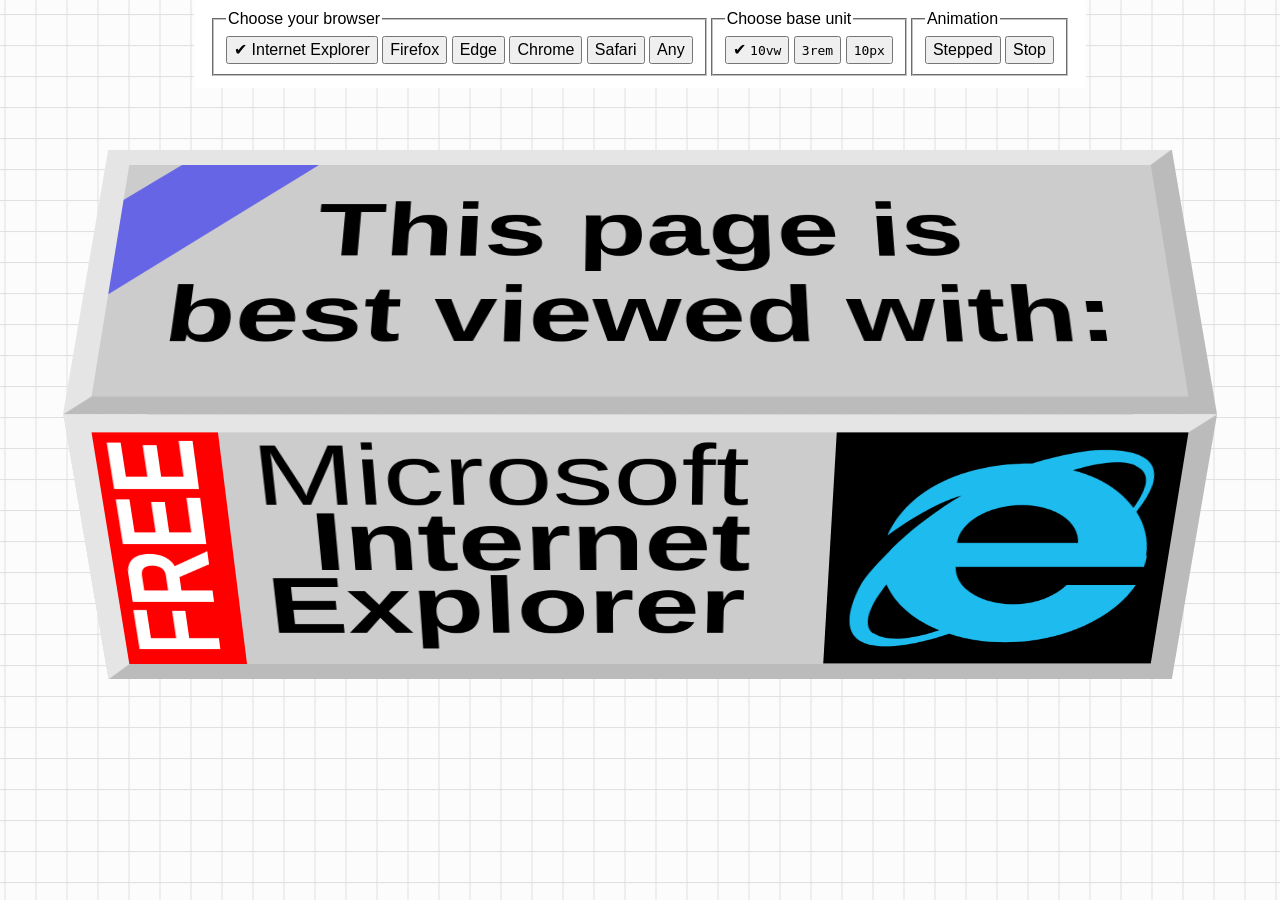
<file: bestviewedwith.html>
<!DOCTYPE html>
<html lang="en">
<head>
  <meta charset="UTF-8">
  <meta name="viewport" content="width=device-width, initial-scale=1.0">
  <title>Best Viewed With…</title>
<style>
:root {
  --size-units: 10vw;
  /*   --size-units: 3rem; */
  /*   --size-units: 10px; */
}

body {
  font-family: "Segoe UI", -apple-system, BlinkMacSystemFont, Roboto,
    Oxygen-Sans, Ubuntu, Cantarell, "Helvetica Neue", sans-serif;
  line-height: 1.4;
  margin: 0;
  color: #000;
  background: #fcfcfc;
  /*   height: 100vh; */
  /*   background-image: linear-gradient(150deg, #ffefef 20%, #efefff 90%),
    linear-gradient(#444 0.1vw, transparent 0.1vw),
    linear-gradient(90deg, #444 0.1vw, transparent 0.1vw); */
  background-image: linear-gradient(#dfdfdf 0.1vw, transparent 0.1vw),
    linear-gradient(90deg, #dfdfdf 0.1vw, transparent 0.1vw);
  background-size: 31px 31px;
  background-position: 50%;
}

/* Buttons to modify the… button */

button {
  font: inherit;
}

button[aria-pressed]::before {
  content: " ";
}

button[aria-pressed="true"]::before {
  content: "✔ ";
  line-height: 1;
}

#Controls {
  margin: 0 auto 4em auto;
  display: flex;
  flex-wrap: wrap;
  max-width: max-content;
  background-color: #fff;
  padding: 0.5em 1em 0.75em 1em;
  color: #000;
}

p:last-of-type {
  /*   margin: 4em 1em 0 1em; */
}

/* The link-button itself */
/* 88 × 31 aspect ratio */

#BestViewedIn {
  display: block;
  /*  https://twitter.com/mikemai2awesome/status/1527040571336007683  */
  margin: var(--size-units) auto;
  width: calc(var(--size-units) * 8.8);
  height: calc(var(--size-units) * 3.1);
  /*   overflow: hidden; */
  /*   maybe a class to hide the overflow?  */
  transform-style: preserve-3d;
}

#BestViewedIn:focus-within {
  background-color: #000;
  box-shadow: calc(var(--size-units) * 0.1) calc(var(--size-units) * 0.1)
      calc(var(--size-units) * 0.2) #000,
    calc(var(--size-units) * -0.1) calc(var(--size-units) * -0.1)
      calc(var(--size-units) * 0.2) #000,
    calc(var(--size-units) * 0.1) calc(var(--size-units) * -0.1)
      calc(var(--size-units) * 0.2) #000,
    calc(var(--size-units) * -0.1) calc(var(--size-units) * 0.1)
      calc(var(--size-units) * 0.2) #000;
}

#BestViewedIn a {
  display: block;
  perspective: calc(var(--size-units) * 26.4);
  /*  the width * 3  */
}

#BestViewedIn a:focus,
#BestViewedIn a:hover,
#BestViewedIn a:visited,
#BestViewedIn a:active,
#BestViewedIn a:link {
  text-decoration: none;
  color: #000;
}

#BestViewedIn a:focus,
#BestViewedIn a:hover {
  outline: none;
}

.box {
  display: block;
  width: calc(var(--size-units) * 8.8);
  height: calc(var(--size-units) * 3.1);
  position: relative;
  transform-style: preserve-3d;
  transform: translateZ(calc(var(--size-units) * -1.55)) rotateX(45deg);
  animation-duration: 7s;
  animation-iteration-count: infinite;
  animation-timing-function: linear;
  animation-direction: reverse;
}

@media screen and (prefers-reduced-motion: no-preference) {
  .box {
    animation-name: spin;
  }
  .box.stepped {
    animation-name: steppedSpin;
  }
  .box.stop {
    animation: none;
  }
}

.face {
  box-sizing: border-box;
  position: absolute;
  width: calc(var(--size-units) * 8.8);
  height: calc(var(--size-units) * 3.1);
  overflow: hidden;
}

#BestViewedIn a:focus .face {
  outline: calc(var(--size-units) * 0.1) solid #0f0;
  outine-offset: calc(var(--size-units) * 1);
}

.face.fr {
  transform: rotateY(0deg) translateZ(calc(var(--size-units) * 1.55));
  background-color: rgba(255, 0, 0, 0.2);
}

.face.ba {
  transform: rotateY(180deg) translateZ(calc(var(--size-units) * 1.55))
    rotateZ(180deg);
  background-color: rgba(0, 255, 0, 0.2);
}

.face.to {
  transform: rotateX(90deg) translateZ(calc(var(--size-units) * -1.55))
    rotateX(180deg);
  background-color: rgba(0, 0, 255, 0.2);
}

.face.bo {
  transform: rotateX(-90deg) translateZ(calc(var(--size-units) * -1.55))
    rotateX(180deg);
  background-color: rgba(255, 0, 255, 0.2);
}

@keyframes spin {
  0% {
    transform: translateZ(calc(var(--size-units) * -1.55)) rotateX(360deg);
  }
  25% {
    transform: translateZ(calc(var(--size-units) * -1.55)) rotateX(270deg);
  }
  50% {
    transform: translateZ(calc(var(--size-units) * -1.55)) rotateX(180deg);
  }
  75% {
    transform: translateZ(calc(var(--size-units) * -1.55)) rotateX(90deg);
  }
  100% {
    transform: translateZ(calc(var(--size-units) * -1.55)) rotateX(0deg);
  }
}

@keyframes steppedSpin {
  0% {
    transform: translateZ(calc(var(--size-units) * -1.55)) rotateX(360deg);
  }
  10% {
    transform: translateZ(calc(var(--size-units) * -1.55)) rotateX(360deg);
  }
  25% {
    transform: translateZ(calc(var(--size-units) * -1.55)) rotateX(270deg);
  }
  35% {
    transform: translateZ(calc(var(--size-units) * -1.55)) rotateX(270deg);
  }
  50% {
    transform: translateZ(calc(var(--size-units) * -1.55)) rotateX(180deg);
  }
  60% {
    transform: translateZ(calc(var(--size-units) * -1.55)) rotateX(180deg);
  }
  75% {
    transform: translateZ(calc(var(--size-units) * -1.55)) rotateX(90deg);
  }
  85% {
    transform: translateZ(calc(var(--size-units) * -1.55)) rotateX(90deg);
  }
  100% {
    transform: translateZ(calc(var(--size-units) * -1.55)) rotateX(0deg);
  }
}

/* Choose the browser */

#BestViewedIn a {
  display: none;
}

#BestViewedIn.firefox .firefox,
#BestViewedIn.chrome .chrome,
#BestViewedIn.edge .edge,
#BestViewedIn.safari .safari,
#BestViewedIn.any .any,
#BestViewedIn.ie .ie {
  display: block;
}

/* Internet Explorer */

.ie .face {
  background-color: #ccc;
  font-size: calc(var(--size-units) * 0.9);
  font-weight: bold;
  padding: calc(var(--size-units) * 0.3) calc(var(--size-units) * 0.2) 0
    calc(var(--size-units) * 0.2);
  border: calc(var(--size-units) * 0.2) outset rgba(255, 255, 255, 0.5);
}

.ie .face.fr,
.ie .face.ba {
  line-height: 1.1;
  text-align: center;
}

.ie .face.fr::before,
.ie .face.ba::before {
  content: "";
  display: block;
  position: absolute;
  top: 0;
  left: calc(var(--size-units) * -0.9);
  background: rgba(0, 0, 255, 0.5);
  width: calc(var(--size-units) * 3);
  height: calc(var(--size-units) * 0.8);
  transform: rotate(-45deg);
}

.ie .face.to,
.ie .face.bo {
  font-size: calc(var(--size-units) * 0.95);
  line-height: 0.8;
  padding: calc(var(--size-units) * 0.1) calc(var(--size-units) * 2.8) 0
    calc(var(--size-units) * 1.2);
}

.ie .face.to span:first-child,
.ie .face.bo span:first-child {
  font-weight: normal;
}

.ie .face.to span:last-child,
.ie .face.bo span:last-child {
  margin-left: calc(var(--size-units) * 0.4);
}

.ie .face.to::before,
.ie .face.bo::before {
  content: "Free";
  text-transform: uppercase;
  display: block;
  position: absolute;
  background-color: #f00;
  color: #fff;
  text-align: center;
  line-height: 1;
  padding: calc(var(--size-units) * 0.05) calc(var(--size-units) * 0.1);
  top: calc(var(--size-units) * 0.8);
  left: calc(var(--size-units) * -1.2);
  width: calc(var(--size-units) * 3.1);
  transform: rotate(-90deg);
}
.ie .face.to::after,
.ie .face.bo::after {
  content: "";
  display: block;
  position: absolute;
  background-color: #000;
  width: calc(var(--size-units) * 2.7);
  height: calc(var(--size-units) * 2.7);
  top: 0;
  right: 0;
  background-image: url("data:image/svg+xml,%3Csvg xmlns='http://www.w3.org/2000/svg' width='223' height='219'%3E%3Cpath d='M219 114c0-17-4.4-33-12-47 33-74-35-63-39-63-14 2.8-28 7.3-40 13-46-.55-86 24-99 75 24-27 41-38 51-42-2.1 1.9-4.2 3.9-6.3 5.9-16 16-29 32-40 49-8.5 15-18 28-23 45-27 98 58 57 70 50 13 6.4 27 9.9 43 9.9 42 0 78-27 91-64h-51c-24 38-81 21-83-20h138c.52-4.1.8-8.2.8-12zm-18-95c8.3 5.6 15 14 3.5 44-11-18-27-32-47-39 8.9-4.3 31-13 44-5zM24 200c-6.8-6.9-8-24 7-55 7.5 22 23 40 42 51-9.7 5.3-35 17-49 3.3zm56-100c.77-22 20-40 44-40s43 18 44 40H81z' fill='%231ebbee'/%3E%3C/svg%3E");
  background-repeat: no-repeat;
  background-position: center center;
  background-size: 90% auto;
}

/* Firefox */

.firefox .face,
.any .face.fr {
  background-color: #20123a;
  color: #fff;
  font-weight: bold;
  font-size: calc(var(--size-units) * 1);
  line-height: 1.1;
  padding: calc(var(--size-units) * 0.2) calc(var(--size-units) * 1.5)
    calc(var(--size-units) * 0.2) calc(var(--size-units) * 0.4);
  border-top: calc(var(--size-units) * 0.05) solid #fff;
  border-bottom: calc(var(--size-units) * 0.05) solid #fff;
  background-image: url("data:image/svg+xml,%3Csvg xmlns='http://www.w3.org/2000/svg' width='512' height='512'%3E%3Cdefs%3E%3CradialGradient id='b' cx='428.46' cy='55.06' r='501.01' gradientUnits='userSpaceOnUse'%3E%3Cstop offset='.13' stop-color='%23ffbd4f'/%3E%3Cstop offset='.19' stop-color='%23ffac31'/%3E%3Cstop offset='.25' stop-color='%23ff9d17'/%3E%3Cstop offset='.28' stop-color='%23ff980e'/%3E%3Cstop offset='.4' stop-color='%23ff563b'/%3E%3Cstop offset='.47' stop-color='%23ff3750'/%3E%3Cstop offset='.71' stop-color='%23f5156c'/%3E%3Cstop offset='.78' stop-color='%23eb0878'/%3E%3Cstop offset='.86' stop-color='%23e50080'/%3E%3C/radialGradient%3E%3CradialGradient id='c' cx='245.39' cy='259.88' r='501.01' gradientUnits='userSpaceOnUse'%3E%3Cstop offset='.3' stop-color='%23960e18'/%3E%3Cstop offset='.35' stop-color='%23b11927' stop-opacity='.74'/%3E%3Cstop offset='.43' stop-color='%23db293d' stop-opacity='.34'/%3E%3Cstop offset='.5' stop-color='%23f5334b' stop-opacity='.09'/%3E%3Cstop offset='.53' stop-color='%23ff3750' stop-opacity='0'/%3E%3C/radialGradient%3E%3CradialGradient id='d' cx='305.8' cy='-58.64' r='362.96' gradientUnits='userSpaceOnUse'%3E%3Cstop offset='.13' stop-color='%23fff44f'/%3E%3Cstop offset='.25' stop-color='%23ffdc3e'/%3E%3Cstop offset='.51' stop-color='%23ff9d12'/%3E%3Cstop offset='.53' stop-color='%23ff980e'/%3E%3C/radialGradient%3E%3CradialGradient id='e' cx='189.98' cy='390.75' r='238.55' gradientUnits='userSpaceOnUse'%3E%3Cstop offset='.35' stop-color='%233a8ee6'/%3E%3Cstop offset='.47' stop-color='%235c79f0'/%3E%3Cstop offset='.67' stop-color='%239059ff'/%3E%3Cstop offset='1' stop-color='%23c139e6'/%3E%3C/radialGradient%3E%3CradialGradient id='f' cx='252.16' cy='201.25' r='126.48' gradientTransform='matrix(.97 -.24 .28 1.14 -48.36 31.43)' gradientUnits='userSpaceOnUse'%3E%3Cstop offset='.21' stop-color='%239059ff' stop-opacity='0'/%3E%3Cstop offset='.28' stop-color='%238c4ff3' stop-opacity='.06'/%3E%3Cstop offset='.75' stop-color='%237716a8' stop-opacity='.45'/%3E%3Cstop offset='.97' stop-color='%236e008b' stop-opacity='.6'/%3E%3C/radialGradient%3E%3CradialGradient id='g' cx='239.06' cy='34.56' r='171.62' gradientUnits='userSpaceOnUse'%3E%3Cstop offset='0' stop-color='%23ffe226'/%3E%3Cstop offset='.12' stop-color='%23ffdb27'/%3E%3Cstop offset='.3' stop-color='%23ffc82a'/%3E%3Cstop offset='.5' stop-color='%23ffa930'/%3E%3Cstop offset='.73' stop-color='%23ff7e37'/%3E%3Cstop offset='.79' stop-color='%23ff7139'/%3E%3C/radialGradient%3E%3CradialGradient id='h' cx='373.96' cy='-74.29' r='732.21' gradientUnits='userSpaceOnUse'%3E%3Cstop offset='.11' stop-color='%23fff44f'/%3E%3Cstop offset='.46' stop-color='%23ff980e'/%3E%3Cstop offset='.62' stop-color='%23ff5634'/%3E%3Cstop offset='.72' stop-color='%23ff3647'/%3E%3Cstop offset='.9' stop-color='%23e31587'/%3E%3C/radialGradient%3E%3CradialGradient id='i' cx='304.59' cy='7.07' r='536.37' gradientTransform='matrix(.1 .99 -.65 .07 277.32 -296.33)' gradientUnits='userSpaceOnUse'%3E%3Cstop offset='0' stop-color='%23fff44f'/%3E%3Cstop offset='.06' stop-color='%23ffe847'/%3E%3Cstop offset='.17' stop-color='%23ffc830'/%3E%3Cstop offset='.3' stop-color='%23ff980e'/%3E%3Cstop offset='.36' stop-color='%23ff8b16'/%3E%3Cstop offset='.45' stop-color='%23ff672a'/%3E%3Cstop offset='.57' stop-color='%23ff3647'/%3E%3Cstop offset='.74' stop-color='%23e31587'/%3E%3C/radialGradient%3E%3CradialGradient id='j' cx='235.02' cy='98.12' r='457.12' gradientUnits='userSpaceOnUse'%3E%3Cstop offset='.14' stop-color='%23fff44f'/%3E%3Cstop offset='.48' stop-color='%23ff980e'/%3E%3Cstop offset='.59' stop-color='%23ff5634'/%3E%3Cstop offset='.66' stop-color='%23ff3647'/%3E%3Cstop offset='.9' stop-color='%23e31587'/%3E%3C/radialGradient%3E%3CradialGradient id='k' cx='355.69' cy='124.88' r='500.32' gradientUnits='userSpaceOnUse'%3E%3Cstop offset='.09' stop-color='%23fff44f'/%3E%3Cstop offset='.23' stop-color='%23ffe141'/%3E%3Cstop offset='.51' stop-color='%23ffaf1e'/%3E%3Cstop offset='.63' stop-color='%23ff980e'/%3E%3C/radialGradient%3E%3ClinearGradient id='a' x1='446.9' y1='76.85' x2='47.94' y2='461.77' gradientUnits='userSpaceOnUse'%3E%3Cstop offset='.05' stop-color='%23fff44f'/%3E%3Cstop offset='.11' stop-color='%23ffe847'/%3E%3Cstop offset='.22' stop-color='%23ffc830'/%3E%3Cstop offset='.37' stop-color='%23ff980e'/%3E%3Cstop offset='.4' stop-color='%23ff8b16'/%3E%3Cstop offset='.46' stop-color='%23ff672a'/%3E%3Cstop offset='.53' stop-color='%23ff3647'/%3E%3Cstop offset='.7' stop-color='%23e31587'/%3E%3C/linearGradient%3E%3ClinearGradient id='l' x1='442.1' y1='74.79' x2='102.64' y2='414.26' gradientUnits='userSpaceOnUse'%3E%3Cstop offset='.17' stop-color='%23fff44f' stop-opacity='.8'/%3E%3Cstop offset='.27' stop-color='%23fff44f' stop-opacity='.63'/%3E%3Cstop offset='.49' stop-color='%23fff44f' stop-opacity='.22'/%3E%3Cstop offset='.6' stop-color='%23fff44f' stop-opacity='0'/%3E%3C/linearGradient%3E%3C/defs%3E%3Cpath d='M478.71 166.38c-10.44-25.13-31.6-52.26-48.21-60.83 13.52 26.51 21.34 53.1 24.33 72.94 0 0 0 .14.05.4C427.71 111.15 381.63 83.83 344 24.36c-1.91-3-3.81-6-5.67-9.21-1.05-1.81-1.9-3.45-2.64-5A43.73 43.73 0 0 1 332.1.68a.63.63 0 0 0-.54-.65.86.86 0 0 0-.45 0 .47.47 0 0 0-.11.07c-.06 0-.12.07-.18.09l.1-.13c-60.37 35.36-80.85 100.77-82.73 133.5A120.27 120.27 0 0 0 182 159.05a71.11 71.11 0 0 0-6.22-4.7 111.39 111.39 0 0 1-.67-58.74c-24.69 11.25-43.89 29-57.85 44.71h-.11c-9.53-12.07-8.86-51.88-8.32-60.19-.11-.52-7.1 3.63-8 4.26a174.74 174.74 0 0 0-23.49 20.12 210.18 210.18 0 0 0-22.44 26.91 202.86 202.86 0 0 0-32.25 72.82c-.11.52-.21 1.06-.32 1.59-.45 2.11-2.08 12.7-2.37 15v.53A229.1 229.1 0 0 0 16 254.52v1.23c0 132.72 107.6 240.32 240.32 240.32 118.87 0 217.56-86.3 236.89-199.66.4-3.07.73-6.17 1.09-9.27 4.78-41.22-.53-84.54-15.59-120.76zm-277 188.12c1.12.53 2.18 1.12 3.33 1.64l.16.1c-1.15-.56-2.32-1.14-3.48-1.74zm55-144.95zM454.9 179v-.23.26z' fill='url(%23a)'/%3E%3Cpath d='M478.71 166.38c-10.44-25.13-31.6-52.26-48.21-60.83 13.52 26.51 21.34 53.1 24.33 72.94v.49c22.68 61.48 10.32 124-7.48 162.2-27.54 59.1-94.21 119.68-198.58 116.73-112.67-3.2-212-86.91-230.55-196.46-3.38-17.29 0-26.06 1.7-40.09-2.07 10.81-2.86 13.94-3.89 33.16v1.23c0 132.72 107.6 240.32 240.32 240.32 118.87 0 217.56-86.3 236.89-199.66.4-3.07.73-6.17 1.09-9.27 4.75-41.22-.56-84.54-15.62-120.76z' fill='url(%23b)'/%3E%3Cpath d='M478.71 166.38c-10.44-25.13-31.6-52.26-48.21-60.83 13.52 26.51 21.34 53.1 24.33 72.94v.49c22.68 61.48 10.32 124-7.48 162.2-27.54 59.1-94.21 119.68-198.58 116.73-112.67-3.2-212-86.91-230.55-196.46-3.38-17.29 0-26.06 1.7-40.09-2.07 10.81-2.86 13.94-3.89 33.16v1.23c0 132.72 107.6 240.32 240.32 240.32 118.87 0 217.56-86.3 236.89-199.66.4-3.07.73-6.17 1.09-9.27 4.75-41.22-.56-84.54-15.62-120.76z' fill='url(%23c)'/%3E%3Cpath d='M361.92 194.62c.53.37 1 .74 1.5 1.11a130.49 130.49 0 0 0-22.32-29.12C266.4 91.91 321.52 4.63 330.81.19l.1-.13c-60.37 35.36-80.85 100.77-82.73 133.5 2.8-.19 5.59-.43 8.44-.43 45.05 0 84.29 24.78 105.3 61.49z' fill='url(%23d)'/%3E%3Cpath d='M256.77 209.54c-.39 6-21.51 26.6-28.9 26.6-68.34 0-79.43 41.34-79.43 41.34 3 34.82 27.26 63.49 56.61 78.66 1.34.69 2.69 1.31 4 1.93 2.35 1 4.71 2 7.06 2.89a106.88 106.88 0 0 0 31.27 6c119.78 5.62 143-143.22 56.55-186.44 22.13-3.85 45.11 5.06 57.94 14.07-21-36.71-60.25-61.49-105.3-61.49-2.85 0-5.64.24-8.44.43A120.27 120.27 0 0 0 182 159.05c3.67 3.11 7.81 7.25 16.52 15.83 16.34 16.12 58.16 32.71 58.25 34.66z' fill='url(%23e)'/%3E%3Cpath d='M256.77 209.54c-.39 6-21.51 26.6-28.9 26.6-68.34 0-79.43 41.34-79.43 41.34 3 34.82 27.26 63.49 56.61 78.66 1.34.69 2.69 1.31 4 1.93 2.35 1 4.71 2 7.06 2.89a106.88 106.88 0 0 0 31.27 6c119.78 5.62 143-143.22 56.55-186.44 22.13-3.85 45.11 5.06 57.94 14.07-21-36.71-60.25-61.49-105.3-61.49-2.85 0-5.64.24-8.44.43A120.27 120.27 0 0 0 182 159.05c3.67 3.11 7.81 7.25 16.52 15.83 16.34 16.12 58.16 32.71 58.25 34.66z' fill='url(%23f)'/%3E%3Cpath d='M170.83 151.06c1.95 1.26 3.55 2.32 5 3.29a111.39 111.39 0 0 1-.67-58.74c-24.69 11.25-43.89 29-57.85 44.71 1.13-.03 35.99-.66 53.52 10.74z' fill='url(%23g)'/%3E%3Cpath d='M18.22 261.45C36.77 371 136.1 454.71 248.85 457.91c104.37 2.95 171-57.63 198.58-116.73 17.8-38.21 30.16-100.72 7.48-162.2v-.46c0 .06 0 .14.05.4 8.52 55.67-19.79 109.6-64.05 146.07a7.3 7.3 0 0 0-.13.31c-86.25 70.23-168.78 42.37-185.49 31-1.16-.56-2.33-1.14-3.49-1.74-50.29-24-71.06-69.85-66.61-109.14-42.45 0-56.93-35.82-56.93-35.82s38.12-27.18 88.36-3.54c46.53 21.9 90.23 3.55 90.23 3.54-.09-1.95-41.91-18.59-58.22-34.66-8.71-8.58-12.85-12.72-16.52-15.83a71.11 71.11 0 0 0-6.22-4.7c-1.43-1-3-2-5-3.29-17.53-11.4-52.39-10.77-53.54-10.74h-.11c-9.53-12.07-8.86-51.88-8.32-60.19-.11-.52-7.1 3.63-8 4.26a174.74 174.74 0 0 0-23.49 20.12 210.18 210.18 0 0 0-22.44 26.91 202.86 202.86 0 0 0-32.25 72.82c-.19.46-8.74 37.79-4.52 57.15z' fill='url(%23h)'/%3E%3Cpath d='M341.1 166.61a130.49 130.49 0 0 1 22.32 29.12 46.36 46.36 0 0 1 3.6 3C421.5 248.89 393 319.9 390.83 325c44.26-36.47 72.57-90.4 64.05-146.07-27.17-67.78-73.25-95.1-110.88-154.57-1.91-3-3.81-6-5.67-9.21-1.05-1.81-1.9-3.45-2.64-5A43.73 43.73 0 0 1 332.1.68a.63.63 0 0 0-.54-.65.86.86 0 0 0-.45 0 .47.47 0 0 0-.11.07c-.06 0-.12.07-.18.09-9.3 4.44-64.42 91.72 10.28 166.42z' fill='url(%23i)'/%3E%3Cpath d='M367 198.68a46.36 46.36 0 0 0-3.6-3c-.49-.37-1-.74-1.5-1.11-12.83-9-35.81-17.92-57.94-14.07 86.44 43.22 63.23 192.06-56.55 186.44a106.88 106.88 0 0 1-31.27-6c-2.35-.88-4.71-1.85-7.06-2.89-1.36-.62-2.71-1.24-4-1.93l.16.1c16.71 11.4 99.24 39.26 185.49-31 0 0 .05-.13.13-.31C393 319.9 421.5 248.89 367 198.68z' fill='url(%23j)'/%3E%3Cpath d='M148.44 277.48s11.09-41.34 79.43-41.34c7.39 0 28.51-20.62 28.9-26.6s-43.7 18.36-90.23-3.54c-50.24-23.64-88.36 3.54-88.36 3.54s14.48 35.82 56.93 35.82c-4.45 39.29 16.32 85.1 66.61 109.14 1.12.53 2.18 1.12 3.33 1.64-29.35-15.14-53.58-43.84-56.61-78.66z' fill='url(%23k)'/%3E%3Cpath d='M478.71 166.38c-10.44-25.13-31.6-52.26-48.21-60.83 13.52 26.51 21.34 53.1 24.33 72.94 0 0 0 .14.05.4C427.71 111.15 381.63 83.83 344 24.36c-1.91-3-3.81-6-5.67-9.21-1.05-1.81-1.9-3.45-2.64-5A43.73 43.73 0 0 1 332.1.68a.63.63 0 0 0-.54-.65.86.86 0 0 0-.45 0 .47.47 0 0 0-.11.07c-.06 0-.12.07-.18.09l.1-.13c-60.37 35.36-80.85 100.77-82.73 133.5 2.8-.19 5.59-.43 8.44-.43 45.05 0 84.29 24.78 105.3 61.49-12.83-9-35.81-17.92-57.94-14.07 86.44 43.22 63.23 192.06-56.55 186.44a106.88 106.88 0 0 1-31.27-6c-2.35-.88-4.71-1.85-7.06-2.89-1.36-.62-2.71-1.24-4-1.93l.16.1c-1.16-.56-2.33-1.14-3.49-1.74 1.12.53 2.18 1.12 3.33 1.64-29.41-15.17-53.64-43.87-56.67-78.69 0 0 11.09-41.34 79.43-41.34 7.39 0 28.51-20.62 28.9-26.6-.09-1.95-41.91-18.59-58.22-34.66-8.71-8.58-12.85-12.72-16.52-15.83a71.11 71.11 0 0 0-6.22-4.7 111.39 111.39 0 0 1-.67-58.74c-24.69 11.25-43.89 29-57.85 44.71h-.11c-9.53-12.07-8.86-51.88-8.32-60.19-.11-.52-7.1 3.63-8 4.26a174.74 174.74 0 0 0-23.49 20.12 210.18 210.18 0 0 0-22.44 26.91 202.86 202.86 0 0 0-32.25 72.82c-.11.52-.21 1.06-.32 1.59-.45 2.11-2.49 12.85-2.77 15.15 0 .18 0-.17 0 0A278.84 278.84 0 0 0 16 254.52v1.23c0 132.72 107.6 240.32 240.32 240.32 118.87 0 217.56-86.3 236.89-199.66.4-3.07.73-6.17 1.09-9.27 4.78-41.22-.53-84.54-15.59-120.76zm-23.84 12.34v.26z' fill='url(%23l)'/%3E%3C/svg%3E");
  background-repeat: no-repeat no-repeat;
  background-position: 110% 0;
  background-size: calc(var(--size-units) * 3.7) auto;
}

.firefox .face span {
  display: block;
  font-weight: normal;
  font-size: calc(var(--size-units) * 0.6);
}

/* Chrome */

.chrome .face {
  background-color: #fff;
  font-size: calc(var(--size-units) * 0.9);
  font-size: calc(var(--size-units) * 1);
  line-height: 1.1;
  padding: calc(var(--size-units) * 0.2) calc(var(--size-units) * 0.4);
  border: calc(var(--size-units) * 0.1) solid #1967d2;
}

.chrome .face.fr,
.chrome .face.ba,
.any .face.bo {
  line-height: 1.1;
  font-size: calc(var(--size-units) * 0.8);
  padding-left: calc(var(--size-units) * 2.3);
  padding-top: calc(var(--size-units) * 0.55);
  background-image: url("data:image/svg+xml,%3Csvg height='48' viewBox='0 0 192 192' width='48' xmlns='http://www.w3.org/2000/svg' xmlns:xlink='http://www.w3.org/1999/xlink'%3E%3CclipPath id='b'%3E%3Ccircle cx='96' cy='96' r='88'/%3E%3C/clipPath%3E%3ClinearGradient id='c' gradientUnits='userSpaceOnUse' x1='29.337' x2='81.837' y1='75.021' y2='44.354'%3E%3Cstop offset='0' stop-color='%23a52714' stop-opacity='.6'/%3E%3Cstop offset='.66' stop-color='%23a52714' stop-opacity='0'/%3E%3C/linearGradient%3E%3ClinearGradient id='d' gradientUnits='userSpaceOnUse' x1='110.872' x2='52.538' y1='164.495' y2='130.329'%3E%3Cstop offset='0' stop-color='%23055524' stop-opacity='.4'/%3E%3Cstop offset='.33' stop-color='%23055524' stop-opacity='0'/%3E%3C/linearGradient%3E%3CclipPath id='e'%3E%3Cpath d='M8 184h83.77l38.88-38.88V116H61.36L8 24.48z'/%3E%3C/clipPath%3E%3ClinearGradient id='f' gradientUnits='userSpaceOnUse' x1='121.858' x2='136.547' y1='49.804' y2='114.13'%3E%3Cstop offset='0' stop-color='%23ea6100' stop-opacity='.3'/%3E%3Cstop offset='.66' stop-color='%23ea6100' stop-opacity='0'/%3E%3C/linearGradient%3E%3CclipPath id='g'%3E%3Cpath d='m96 56 34.65 60-38.88 68H184V56z'/%3E%3C/clipPath%3E%3ClinearGradient id='a'%3E%3Cstop offset='0' stop-color='%233e2723' stop-opacity='.2'/%3E%3Cstop offset='1' stop-color='%233e2723' stop-opacity='0'/%3E%3C/linearGradient%3E%3CradialGradient id='h' cx='92.176' cy='55.948' gradientUnits='userSpaceOnUse' r='84.078' xlink:href='%23a'/%3E%3CclipPath id='i'%3E%3Cpath d='M21.97 8v40.34L61.36 116 96 56h88V8z'/%3E%3C/clipPath%3E%3CradialGradient id='j' cx='21.875' cy='48.52' gradientUnits='userSpaceOnUse' r='78.044' xlink:href='%23a'/%3E%3CradialGradient id='k' cx='95.844' cy='96.138' gradientUnits='userSpaceOnUse' r='87.87'%3E%3Cstop offset='0' stop-color='%23263238' stop-opacity='.2'/%3E%3Cstop offset='1' stop-color='%23263238' stop-opacity='0'/%3E%3C/radialGradient%3E%3CradialGradient id='l' cx='34.286' cy='32.014' gradientUnits='userSpaceOnUse' r='176.746'%3E%3Cstop offset='0' stop-color='%23fff' stop-opacity='.1'/%3E%3Cstop offset='1' stop-color='%23fff' stop-opacity='0'/%3E%3C/radialGradient%3E%3Cg clip-path='url(%23b)'%3E%3Cpath d='M21.97 8v108h39.39L96 56h88V8z' fill='%23db4437'/%3E%3Cpath d='M21.97 8v108h39.39L96 56h88V8z' fill='url(%23c)'/%3E%3C/g%3E%3Cpath clip-path='url(%23b)' d='M62.31 115.65 22.48 47.34l-.58 1 39.54 67.8z' fill='%233e2723' fill-opacity='.15'/%3E%3Cg clip-path='url(%23b)'%3E%3Cpath d='M8 184h83.77l38.88-38.88V116H61.36L8 24.48z' fill='%230f9d58'/%3E%3Cpath d='M8 184h83.77l38.88-38.88V116H61.36L8 24.48z' fill='url(%23d)'/%3E%3C/g%3E%3Cpath clip-path='url(%23b)' d='m129.84 117.33-.83-.48L90.62 184h1.15l38.1-66.64z' fill='%23263238' fill-opacity='.15'/%3E%3Cg clip-path='url(%23b)'%3E%3Cg clip-path='url(%23e)'%3E%3Cpath d='m96 56 34.65 60-38.88 68H184V56z' fill='%23ffcd40'/%3E%3Cpath d='m96 56 34.65 60-38.88 68H184V56z' fill='url(%23f)'/%3E%3C/g%3E%3C/g%3E%3Cg clip-path='url(%23b)'%3E%3Cpath d='m96 56 34.65 60-38.88 68H184V56z' fill='%23ffcd40'/%3E%3Cpath d='m96 56 34.65 60-38.88 68H184V56z' fill='url(%23f)'/%3E%3C/g%3E%3Cg clip-path='url(%23b)'%3E%3Cg clip-path='url(%23g)'%3E%3Cpath d='M21.97 8v108h39.39L96 56h88V8z' fill='%23db4437'/%3E%3Cpath d='M21.97 8v108h39.39L96 56h88V8z' fill='url(%23c)'/%3E%3C/g%3E%3C/g%3E%3Cpath clip-path='url(%23b)' d='M96 56v20.95L174.4 56z' fill='url(%23h)'/%3E%3Cg clip-path='url(%23b)'%3E%3Cg clip-path='url(%23i)'%3E%3Cpath d='M8 184h83.77l38.88-38.88V116H61.36L8 24.48z' fill='%230f9d58'/%3E%3Cpath d='M8 184h83.77l38.88-38.88V116H61.36L8 24.48z' fill='url(%23d)'/%3E%3C/g%3E%3C/g%3E%3Cpath clip-path='url(%23b)' d='m21.97 48.45 57.25 57.24L61.36 116z' fill='url(%23j)'/%3E%3Cpath clip-path='url(%23b)' d='m91.83 183.89 20.96-78.2L130.65 116z' fill='url(%23k)'/%3E%3Cg clip-path='url(%23b)'%3E%3Ccircle cx='96' cy='96' fill='%23f1f1f1' r='40'/%3E%3Ccircle cx='96' cy='96' fill='%234285f4' r='32'/%3E%3C/g%3E%3Cg clip-path='url(%23b)'%3E%3Cpath d='M96 55c-22.09 0-40 17.91-40 40v1c0-22.09 17.91-40 40-40h88v-1z' fill='%233e2723' fill-opacity='.2'/%3E%3Cpath d='M130.6 116c-6.92 11.94-19.81 20-34.6 20-14.8 0-27.69-8.06-34.61-20h-.04L8 24.48v1L61.36 117h.04c6.92 11.94 19.81 20 34.61 20 14.79 0 27.68-8.05 34.6-20h.05v-1z' fill='%23fff' fill-opacity='.1'/%3E%3Cpath d='M97 56c-.17 0-.33.02-.5.03C118.36 56.3 136 74.08 136 96s-17.64 39.7-39.5 39.97c.17 0 .33.03.5.03 22.09 0 40-17.91 40-40s-17.91-40-40-40z' fill='%233e2723' opacity='.1'/%3E%3Cpath d='M131 117.33c3.4-5.88 5.37-12.68 5.37-19.96 0-4.22-.66-8.28-1.87-12.09.95 3.42 1.5 7.01 1.5 10.73 0 7.28-1.97 14.08-5.37 19.96l.02.04-38.88 68h1.16l38.09-66.64z' fill='%23fff' fill-opacity='.2'/%3E%3C/g%3E%3Cg clip-path='url(%23b)'%3E%3Cpath d='M96 9c48.43 0 87.72 39.13 87.99 87.5 0-.17.01-.33.01-.5 0-48.6-39.4-88-88-88S8 47.4 8 96c0 .17.01.33.01.5C8.28 48.13 47.57 9 96 9z' fill='%23fff' fill-opacity='.2'/%3E%3Cpath d='M96 183c48.43 0 87.72-39.13 87.99-87.5 0 .17.01.33.01.5 0 48.6-39.4 88-88 88S8 144.6 8 96c0-.17.01-.33.01-.5C8.28 143.87 47.57 183 96 183z' fill='%233e2723' fill-opacity='.15'/%3E%3C/g%3E%3Ccircle cx='96' cy='96' fill='url(%23l)' r='88'/%3E%3Cpath d='M0 0h192v192H0z' fill='none'/%3E%3C/svg%3E");
  background-repeat: no-repeat;
  background-position: calc(var(--size-units) * 0.1) center;
  background-size: calc(var(--size-units) * 2.2) auto;
}

.chrome .face.to,
.chrome .face.bo {
  background-color: #1967d2;
  color: #fff;
}

/* Edge */

.edge .face,
.any .face.to {
  background-color: #fff;
  font-size: calc(var(--size-units) * 0.98);
  line-height: 1.1;
  padding: calc(var(--size-units) * 0.2) calc(var(--size-units) * 0.4);
  border: calc(var(--size-units) * 0.1) solid #0067b8;
  background-image: url("data:image/svg+xml,%3Csvg xmlns='http://www.w3.org/2000/svg' viewBox='0 0 256 256'%3E%3Cdefs%3E%3CradialGradient id='b' cx='161.8' cy='68.9' r='95.4' gradientTransform='matrix(1 0 0 -.95 0 248.8)' gradientUnits='userSpaceOnUse'%3E%3Cstop offset='.7' stop-opacity='0'/%3E%3Cstop offset='.9' stop-opacity='.5'/%3E%3Cstop offset='1'/%3E%3C/radialGradient%3E%3CradialGradient id='d' cx='-340.3' cy='63' r='143.2' gradientTransform='matrix(.15 -.99 -.8 -.12 176.6 -125.4)' gradientUnits='userSpaceOnUse'%3E%3Cstop offset='.8' stop-opacity='0'/%3E%3Cstop offset='.9' stop-opacity='.5'/%3E%3Cstop offset='1'/%3E%3C/radialGradient%3E%3CradialGradient id='e' cx='113.4' cy='570.2' r='202.4' gradientTransform='matrix(-.04 1 2.13 .08 -1179.5 -106.7)' gradientUnits='userSpaceOnUse'%3E%3Cstop offset='0' stop-color='%2335c1f1'/%3E%3Cstop offset='.1' stop-color='%2334c1ed'/%3E%3Cstop offset='.2' stop-color='%232fc2df'/%3E%3Cstop offset='.3' stop-color='%232bc3d2'/%3E%3Cstop offset='.7' stop-color='%2336c752'/%3E%3C/radialGradient%3E%3CradialGradient id='f' cx='376.5' cy='568' r='97.3' gradientTransform='matrix(.28 .96 .78 -.23 -303.8 -148.5)' gradientUnits='userSpaceOnUse'%3E%3Cstop offset='0' stop-color='%2366eb6e'/%3E%3Cstop offset='1' stop-color='%2366eb6e' stop-opacity='0'/%3E%3C/radialGradient%3E%3ClinearGradient id='a' x1='63.3' y1='84' x2='241.7' y2='84' gradientTransform='matrix(1 0 0 -1 0 266)' gradientUnits='userSpaceOnUse'%3E%3Cstop offset='0' stop-color='%230c59a4'/%3E%3Cstop offset='1' stop-color='%23114a8b'/%3E%3C/linearGradient%3E%3ClinearGradient id='c' x1='157.3' y1='161.4' x2='46' y2='40.1' gradientTransform='matrix(1 0 0 -1 0 266)' gradientUnits='userSpaceOnUse'%3E%3Cstop offset='0' stop-color='%231b9de2'/%3E%3Cstop offset='.2' stop-color='%231595df'/%3E%3Cstop offset='.7' stop-color='%230680d7'/%3E%3Cstop offset='1' stop-color='%230078d4'/%3E%3C/linearGradient%3E%3C/defs%3E%3Cpath d='M235.7 195.5a93.7 93.7 0 0 1-10.6 4.7 101.9 101.9 0 0 1-35.9 6.4c-47.3 0-88.5-32.5-88.5-74.3a31.5 31.5 0 0 1 16.4-27.3c-42.8 1.8-53.8 46.4-53.8 72.5 0 74 68.1 81.4 82.8 81.4 7.9 0 19.8-2.3 27-4.6l1.3-.4a128.3 128.3 0 0 0 66.6-52.8 4 4 0 0 0-5.3-5.6Z' transform='translate(-4.6 -5)' style='fill:url(%23a)'/%3E%3Cpath d='M235.7 195.5a93.7 93.7 0 0 1-10.6 4.7 101.9 101.9 0 0 1-35.9 6.4c-47.3 0-88.5-32.5-88.5-74.3a31.5 31.5 0 0 1 16.4-27.3c-42.8 1.8-53.8 46.4-53.8 72.5 0 74 68.1 81.4 82.8 81.4 7.9 0 19.8-2.3 27-4.6l1.3-.4a128.3 128.3 0 0 0 66.6-52.8 4 4 0 0 0-5.3-5.6Z' transform='translate(-4.6 -5)' style='isolation:isolate;opacity:.35;fill:url(%23b)'/%3E%3Cpath d='M110.3 246.3A79.2 79.2 0 0 1 87.6 225a80.7 80.7 0 0 1 29.5-120c3.2-1.5 8.5-4.1 15.6-4a32.4 32.4 0 0 1 25.7 13 31.9 31.9 0 0 1 6.3 18.7c0-.2 24.5-79.6-80-79.6-43.9 0-80 41.6-80 78.2a130.2 130.2 0 0 0 12.1 56 128 128 0 0 0 156.4 67 75.5 75.5 0 0 1-62.8-8Z' transform='translate(-4.6 -5)' style='fill:url(%23c)'/%3E%3Cpath d='M110.3 246.3A79.2 79.2 0 0 1 87.6 225a80.7 80.7 0 0 1 29.5-120c3.2-1.5 8.5-4.1 15.6-4a32.4 32.4 0 0 1 25.7 13 31.9 31.9 0 0 1 6.3 18.7c0-.2 24.5-79.6-80-79.6-43.9 0-80 41.6-80 78.2a130.2 130.2 0 0 0 12.1 56 128 128 0 0 0 156.4 67 75.5 75.5 0 0 1-62.8-8Z' transform='translate(-4.6 -5)' style='opacity:.41;fill:url(%23d);isolation:isolate'/%3E%3Cpath d='M157 153.8c-.9 1-3.4 2.5-3.4 5.6 0 2.6 1.7 5.2 4.8 7.3 14.3 10 41.4 8.6 41.5 8.6a59.6 59.6 0 0 0 30.3-8.3 61.4 61.4 0 0 0 30.4-52.9c.3-22.4-8-37.3-11.3-43.9C228 28.8 182.3 5 132.6 5a128 128 0 0 0-128 126.2c.5-36.5 36.8-66 80-66 3.5 0 23.5.3 42 10a72.6 72.6 0 0 1 30.9 29.3c6.1 10.6 7.2 24.1 7.2 29.5s-2.7 13.3-7.8 19.9Z' transform='translate(-4.6 -5)' style='fill:url(%23e)'/%3E%3Cpath d='M157 153.8c-.9 1-3.4 2.5-3.4 5.6 0 2.6 1.7 5.2 4.8 7.3 14.3 10 41.4 8.6 41.5 8.6a59.6 59.6 0 0 0 30.3-8.3 61.4 61.4 0 0 0 30.4-52.9c.3-22.4-8-37.3-11.3-43.9C228 28.8 182.3 5 132.6 5a128 128 0 0 0-128 126.2c.5-36.5 36.8-66 80-66 3.5 0 23.5.3 42 10a72.6 72.6 0 0 1 30.9 29.3c6.1 10.6 7.2 24.1 7.2 29.5s-2.7 13.3-7.8 19.9Z' transform='translate(-4.6 -5)' style='fill:url(%23f)'/%3E%3C/svg%3E");
  background-repeat: no-repeat;
  background-position: 100% center;
  background-size: calc(var(--size-units) * 2.4) auto;
}

.edge .face.fr,
.edge .face.ba {
  background-color: #0067b8;
  color: #fff;
  background-position: 95% calc(var(--size-units) * -1.2);
}

.edge .face.fr::after,
.edge .face.ba::after {
  content: " >";
  display: inline-block;
  transform: scaleX(0.5) scaleY(1.25);
}

.edge .face.to,
.edge .face.bo {
  background-position: 95% calc(var(--size-units) * 1.8);
}

/* Safari */

.safari .face {
  background: linear-gradient(150deg, #5d8dee 20%, #ad5fe6 90%);
  color: #fff;
  font-size: calc(var(--size-units) * 0.9);
  line-height: 1.1;
  padding: calc(var(--size-units) * 0.2) calc(var(--size-units) * 0.4);
  border-top: calc(var(--size-units) * 0.1) solid #fff;
}

.safari .face.to,
.safari .face.bo {
  font-size: calc(var(--size-units) * 1);
}

.safari .face.fr strong,
.safari .face.ba strong {
  display: block;
  font-size: calc(var(--size-units) * 1.3);
}

.safari .face.fr,
.safari .face.ba,
.any .face.ba {
  background-image: url("data:image/svg+xml,%3Csvg xmlns='http://www.w3.org/2000/svg' xmlns:xlink='http://www.w3.org/1999/xlink' width='250.076' height='248.707' viewBox='0 0 66.166 65.804'%3E%3Cdefs%3E%3ClinearGradient id='b'%3E%3Cstop style='stop-color:%2306c2e7;stop-opacity:1' offset='0'/%3E%3Cstop offset='.25' style='stop-color:%230db8ec;stop-opacity:1'/%3E%3Cstop offset='.5' style='stop-color:%2312aef1;stop-opacity:1'/%3E%3Cstop style='stop-color:%231f86f9;stop-opacity:1' offset='.75'/%3E%3Cstop style='stop-color:%23107ddd;stop-opacity:1' offset='1'/%3E%3C/linearGradient%3E%3ClinearGradient id='a'%3E%3Cstop style='stop-color:%23bdbdbd;stop-opacity:1' offset='0'/%3E%3Cstop style='stop-color:%23fff;stop-opacity:1' offset='1'/%3E%3C/linearGradient%3E%3ClinearGradient xlink:href='%23a' id='d' x1='412.975' y1='237.608' x2='412.975' y2='59.392' gradientUnits='userSpaceOnUse' gradientTransform='matrix(.35154 0 0 .35154 206.79 159.773)'/%3E%3Cfilter style='color-interpolation-filters:sRGB' id='f' x='-.021' width='1.042' y='-.022' height='1.045'%3E%3CfeGaussianBlur stdDeviation='.958'/%3E%3C/filter%3E%3Cfilter style='color-interpolation-filters:sRGB' id='c' x='-.048' width='1.096' y='-.048' height='1.096'%3E%3CfeGaussianBlur stdDeviation='3.564'/%3E%3C/filter%3E%3CradialGradient xlink:href='%23b' id='e' cx='413.061' cy='136.818' fx='413.061' fy='136.818' r='82.125' gradientUnits='userSpaceOnUse' gradientTransform='matrix(.38143 0 0 .38143 194.545 155.58)'/%3E%3C/defs%3E%3Cpath transform='matrix(.33865 0 0 .3261 -106.77 -14.478)' style='opacity:.52999998;fill:%23000;fill-opacity:1;stroke:none;stroke-width:2.93077397;stroke-linecap:round;stroke-linejoin:round;stroke-miterlimit:4;stroke-dasharray:none;stroke-dashoffset:0;stroke-opacity:1;paint-order:markers stroke fill;filter:url(%23c)' d='M502.083 148.5a89.108 89.108 0 0 1-89.108 89.108 89.108 89.108 0 0 1-89.108-89.108 89.108 89.108 0 0 1 89.108-89.108 89.108 89.108 0 0 1 89.108 89.108Z'/%3E%3Cpath d='M383.294 211.977a31.325 31.325 0 0 1-31.325 31.325 31.325 31.325 0 0 1-31.326-31.325 31.325 31.325 0 0 1 31.326-31.325 31.325 31.325 0 0 1 31.325 31.325z' style='opacity:1;fill:url(%23d);fill-opacity:1;stroke:%23cdcdcd;stroke-width:.09301235;stroke-linecap:round;stroke-linejoin:round;stroke-miterlimit:4;stroke-dasharray:none;stroke-dashoffset:0;stroke-opacity:1;paint-order:markers stroke fill' transform='translate(-318.886 -180.595)'/%3E%3Cpath d='M380.84 211.977a28.87 28.87 0 0 1-28.871 28.87 28.87 28.87 0 0 1-28.871-28.87 28.87 28.87 0 0 1 28.87-28.87 28.87 28.87 0 0 1 28.871 28.87z' style='opacity:1;fill:url(%23e);fill-opacity:1;stroke:none;stroke-width:.94955933;stroke-linecap:round;stroke-linejoin:round;stroke-miterlimit:4;stroke-dasharray:none;stroke-dashoffset:0;stroke-opacity:1;paint-order:markers stroke fill' transform='translate(-318.886 -180.595)'/%3E%3Cpath d='M351.969 184.612a.42.42 0 0 0-.421.42v4.856a.42.42 0 1 0 .841 0v-4.855a.42.42 0 0 0-.42-.421zm-2.754.174a.42.42 0 0 0-.46.463l.212 2.03a.42.42 0 1 0 .837-.087l-.212-2.03a.42.42 0 0 0-.377-.376zm5.526.002a.42.42 0 0 0-.377.375l-.213 2.03a.42.42 0 1 0 .837.089l.214-2.031a.42.42 0 0 0-.46-.463zm-8.355.408a.42.42 0 0 0-.41.508l1.006 4.75a.42.42 0 1 0 .824-.174l-1.006-4.75a.42.42 0 0 0-.414-.334zm11.184.004a.42.42 0 0 0-.414.333l-1.01 4.75a.42.42 0 1 0 .824.175l1.01-4.75a.42.42 0 0 0-.41-.508zm-13.883.757a.42.42 0 0 0-.437.55l.631 1.942a.42.42 0 1 0 .8-.26l-.63-1.942a.42.42 0 0 0-.364-.29zm16.567.001a.42.42 0 0 0-.364.29l-.631 1.942a.42.42 0 1 0 .8.26l.632-1.942a.42.42 0 0 0-.437-.55zm-19.237.976a.42.42 0 0 0-.377.592l1.972 4.437a.42.42 0 1 0 .77-.342l-1.973-4.437a.42.42 0 0 0-.392-.25zm21.937.015a.42.42 0 0 0-.393.25l-1.978 4.434a.42.42 0 1 0 .77.343l1.977-4.434a.42.42 0 0 0-.376-.593zm-24.415 1.296a.42.42 0 0 0-.394.63l1.021 1.77a.42.42 0 1 0 .73-.421l-1.022-1.769a.42.42 0 0 0-.335-.21zm26.859 0a.419.419 0 0 0-.335.21l-1.021 1.769a.42.42 0 1 0 .729.42l1.021-1.768a.42.42 0 0 0-.394-.63zm-29.265 1.5a.422.422 0 0 0-.326.669l2.85 3.93a.42.42 0 1 0 .682-.494l-2.851-3.93a.42.42 0 0 0-.355-.174zm31.701.022a.42.42 0 0 0-.355.174l-2.856 3.926a.42.42 0 1 0 .68.495l2.857-3.926a.42.42 0 0 0-.326-.669zm-33.852 1.783a.42.42 0 0 0-.335.702l1.367 1.518a.42.42 0 1 0 .626-.563l-1.367-1.518a.42.42 0 0 0-.29-.14zm35.976.003a.421.421 0 0 0-.291.139l-1.366 1.517a.42.42 0 1 0 .625.564l1.367-1.518a.42.42 0 0 0-.335-.702zm-38.037 1.977a.42.42 0 0 0-.26.733l3.609 3.249a.42.42 0 1 0 .563-.626l-3.608-3.248a.42.42 0 0 0-.304-.108zm40.108.014a.419.419 0 0 0-.304.108l-3.61 3.245a.42.42 0 1 0 .563.626l3.61-3.245a.42.42 0 0 0-.259-.734zm-41.822 2.19a.42.42 0 0 0-.262.762l1.652 1.2a.42.42 0 1 0 .495-.681l-1.652-1.2a.42.42 0 0 0-.233-.081zm43.535.015a.421.421 0 0 0-.233.08l-1.653 1.2a.42.42 0 1 0 .494.681l1.653-1.2a.42.42 0 0 0-.261-.76zm-45.137 2.336a.42.42 0 0 0-.18.785l4.204 2.427a.42.42 0 1 0 .42-.729l-4.204-2.427a.42.42 0 0 0-.24-.056zm46.727 0a.417.417 0 0 0-.24.056l-4.204 2.427a.42.42 0 1 0 .42.73l4.205-2.428a.42.42 0 0 0-.18-.785zm-47.938 2.506a.42.42 0 0 0-.18.805l1.865.833a.42.42 0 1 0 .343-.77l-1.865-.831a.42.42 0 0 0-.163-.037zm49.158.017a.42.42 0 0 0-.164.037l-1.866.83a.42.42 0 1 0 .343.77l1.866-.831a.42.42 0 0 0-.18-.806zm-50.238 2.602a.42.42 0 0 0-.094.82l4.616 1.504a.42.42 0 1 0 .26-.8l-4.615-1.504a.421.421 0 0 0-.167-.02zm51.315.018a.408.408 0 0 0-.166.02l-4.618 1.5a.42.42 0 1 0 .26.801l4.618-1.5a.42.42 0 0 0-.094-.82zm-51.987 2.732a.42.42 0 0 0-.09.833l1.997.424a.42.42 0 1 0 .175-.823l-1.997-.425a.413.413 0 0 0-.085-.009zm52.654.004a.518.518 0 0 0-.084.009l-1.998.424a.42.42 0 1 0 .175.823l1.997-.424a.42.42 0 0 0-.09-.833zm-53.163 2.761a.42.42 0 0 0-.003.838l4.828.51a.42.42 0 1 0 .088-.837l-4.828-.51a.432.432 0 0 0-.085 0zm53.676.037a.386.386 0 0 0-.086 0l-4.828.504a.42.42 0 1 0 .087.837l4.829-.504a.42.42 0 0 0-.002-.837zm-53.758 2.794a.42.42 0 1 0 0 .842h2.042a.42.42 0 1 0 0-.842zm51.793 0a.42.42 0 1 0 0 .842h2.042a.42.42 0 1 0 0-.842zm-46.803 2.295a.384.384 0 0 0-.086 0l-4.829.504a.42.42 0 1 0 .088.838l4.829-.504a.42.42 0 0 0-.002-.838zm43.853.03a.42.42 0 0 0-.003.838l4.828.51a.42.42 0 1 0 .089-.837l-4.829-.51a.434.434 0 0 0-.085-.001zm-46.26 2.844a.43.43 0 0 0-.085.009l-1.998.424a.42.42 0 1 0 .175.823l1.998-.424a.42.42 0 0 0-.09-.833zm48.669.004a.42.42 0 0 0-.09.833l1.998.424a.42.42 0 1 0 .175-.824l-1.998-.424a.413.413 0 0 0-.085-.01zm-45.305 1.657a.408.408 0 0 0-.167.02l-4.617 1.5a.42.42 0 1 0 .26.801l4.618-1.5a.42.42 0 0 0-.094-.82zm41.937.015a.42.42 0 0 0-.094.82l4.616 1.504a.42.42 0 1 0 .26-.8l-4.616-1.504a.421.421 0 0 0-.166-.02zm-43.7 3.273a.42.42 0 0 0-.163.036l-1.865.831a.42.42 0 1 0 .342.769l1.866-.83a.42.42 0 0 0-.18-.806zm45.46.016a.42.42 0 0 0-.18.805l1.865.832a.42.42 0 1 0 .343-.768l-1.865-.833a.42.42 0 0 0-.163-.036zm-41.827.912a.417.417 0 0 0-.24.056l-4.204 2.427a.42.42 0 1 0 .42.73l4.205-2.428a.42.42 0 0 0-.18-.785zm38.2 0a.42.42 0 0 0-.181.785l4.205 2.427a.42.42 0 1 0 .421-.729l-4.204-2.427a.42.42 0 0 0-.24-.056zm-39.248 3.562a.421.421 0 0 0-.233.08l-1.653 1.2a.42.42 0 1 0 .494.682l1.653-1.2a.42.42 0 0 0-.261-.762zm40.287.015a.42.42 0 0 0-.262.762l1.653 1.2a.42.42 0 1 0 .495-.681l-1.653-1.2a.42.42 0 0 0-.233-.081zm-36.544.145a.418.418 0 0 0-.303.108l-3.611 3.245a.42.42 0 1 0 .563.626l3.61-3.245a.42.42 0 0 0-.259-.734zm32.8.011a.421.421 0 0 0-.259.734l3.608 3.248a.42.42 0 1 0 .564-.625l-3.609-3.249a.42.42 0 0 0-.303-.107zm-29.374 3.084a.42.42 0 0 0-.355.173l-2.857 3.927a.42.42 0 1 0 .681.495l2.856-3.926a.42.42 0 0 0-.325-.669zm25.936.018a.421.421 0 0 0-.327.668l2.851 3.93a.42.42 0 1 0 .682-.494l-2.851-3.93a.42.42 0 0 0-.355-.174zm-29.623.606a.421.421 0 0 0-.291.14l-1.366 1.517a.42.42 0 1 0 .625.563l1.367-1.517a.42.42 0 0 0-.335-.703zm33.33.002a.42.42 0 0 0-.335.702l1.367 1.518a.42.42 0 1 0 .626-.563l-1.367-1.518a.42.42 0 0 0-.29-.139zm-25.655 1.684a.419.419 0 0 0-.392.25l-1.978 4.433a.42.42 0 1 0 .769.343l1.978-4.434a.42.42 0 0 0-.377-.592zm17.956.012a.42.42 0 0 0-.377.592l1.972 4.437a.42.42 0 1 0 .77-.342l-1.973-4.437a.42.42 0 0 0-.392-.25zm-21.432 1.359a.419.419 0 0 0-.335.21l-1.02 1.768a.42.42 0 1 0 .728.421l1.021-1.769a.42.42 0 0 0-.394-.63zm24.935 0a.42.42 0 0 0-.394.63l1.02 1.77a.42.42 0 1 0 .73-.422l-1.021-1.769a.42.42 0 0 0-.335-.21zm-17.055.063a.42.42 0 0 0-.414.334l-1.009 4.749a.42.42 0 1 0 .823.175l1.01-4.75a.42.42 0 0 0-.41-.508zm9.16.003a.42.42 0 0 0-.41.508l1.006 4.75a.42.42 0 1 0 .824-.175l-1.006-4.75a.42.42 0 0 0-.414-.333zm-4.572.48a.42.42 0 0 0-.421.42v4.855a.42.42 0 1 0 .841 0v-4.855a.42.42 0 0 0-.42-.42zm-7.727 1.568a.42.42 0 0 0-.364.29l-.632 1.942a.42.42 0 1 0 .801.26l.631-1.942a.42.42 0 0 0-.436-.55zm15.45 0a.42.42 0 0 0-.437.55l.631 1.943a.42.42 0 1 0 .801-.26l-.631-1.942a.42.42 0 0 0-.364-.29zm-10.366 1.083a.42.42 0 0 0-.377.375l-.213 2.03a.42.42 0 1 0 .837.088l.213-2.03a.42.42 0 0 0-.46-.463zm5.268.002a.42.42 0 0 0-.46.463l.211 2.03a.42.42 0 1 0 .837-.088l-.211-2.03a.42.42 0 0 0-.377-.375z' style='opacity:1;fill:%23f4f2f3;fill-opacity:1;stroke:none;stroke-width:.38088897;stroke-linecap:round;stroke-linejoin:round;stroke-miterlimit:4;stroke-dasharray:none;stroke-dashoffset:0;stroke-opacity:1;paint-order:markers stroke fill' transform='translate(-318.886 -180.595)'/%3E%3Cpath transform='matrix(.35154 0 0 .35154 -112.095 -20.822)' d='m469.096 100.607-65.51 38.061-41.42 65.207 60.595-44.882z' style='opacity:.40900005;fill:%23000;fill-opacity:1;stroke:none;stroke-width:1.5614785;stroke-linecap:round;stroke-linejoin:round;stroke-miterlimit:4;stroke-dasharray:none;stroke-dashoffset:0;stroke-opacity:1;paint-order:markers stroke fill;filter:url(%23f)'/%3E%3Cpath style='opacity:1;fill:%23ff5150;fill-opacity:1;stroke:none;stroke-width:1.01970422;stroke-linecap:round;stroke-linejoin:round;stroke-miterlimit:4;stroke-dasharray:none;stroke-dashoffset:0;stroke-opacity:1;paint-order:markers stroke fill' d='m129.839 160.803-23.014-23.015 31.437-8.423z' transform='matrix(.64804 -.3317 -.36122 .63206 10.328 -23.732)'/%3E%3Cpath transform='matrix(-.36122 .63206 .64804 -.3317 -20.923 6.11)' d='m129.839 160.803-23.014-23.015 31.437-8.423z' style='opacity:1;fill:%23f1f1f1;fill-opacity:1;stroke:none;stroke-width:1.01970422;stroke-linecap:round;stroke-linejoin:round;stroke-miterlimit:4;stroke-dasharray:none;stroke-dashoffset:0;stroke-opacity:1;paint-order:markers stroke fill'/%3E%3Cpath style='opacity:.243;fill:%23000;stroke:none;stroke-width:.09301235px;stroke-linecap:butt;stroke-linejoin:miter;stroke-opacity:1' d='m331.853 231.185 23.416-15.752 16.815-22.665z' transform='translate(-318.886 -180.595)'/%3E%3C/svg%3E"),
    linear-gradient(210deg, #359cd7 10%, #7d6efb 100%);
  background-repeat: no-repeat, no-repeat;
  background-position: 98% center, center;
  background-size: calc(var(--size-units) * 2.8) auto, cover;
}

/* Any */

.any .face {
  font-size: calc(var(--size-units) * 1.7);
  font-weight: bold;
  padding: calc(var(--size-units) * 0.2) calc(var(--size-units) * 0.4);
}

.any .face.bo,
.any .face.to {
  background-color: #fff;
  font-size: calc(var(--size-units) * 1.7);
  padding: calc(var(--size-units) * 0.2) calc(var(--size-units) * 0.4);
  background-size: calc(var(--size-units) * 2.8) auto;
  background-position: 98% center;
}

.any .face.bo {
  font-size: calc(var(--size-units) * 1.4);
  border: calc(var(--size-units) * 0.1) solid #1967d2;
  padding-top: calc(var(--size-units) * 0.7);
}

.any .face.fr,
.any .face.to {
  font-size: calc(var(--size-units) * 2);
  background-size: calc(var(--size-units) * 2.8) auto;
  background-position: 98% center;
}

.any .face.fr {
  border: none;
}

.any .face.ba {
  color: #fff;
  font-size: calc(var(--size-units) * 1.9);
}

</style>
<script>
function toggleUA(btnID) {
  var deToggle = document.querySelectorAll("button.tUA[aria-pressed]");
  for (var i = 0; i < deToggle.length; i++) {
    deToggle[i].setAttribute("aria-pressed", "false");
  }
  var theButton = document.getElementById(btnID);
  theButton.setAttribute("aria-pressed", "true");
  changUAClass(btnID);
}

function changUAClass(bClass) {
  UA = document.querySelector("#BestViewedIn");
  UA.className = "";
  UA.classList.add(bClass);
}

function toggleUnits(btnID) {
  var deToggle = document.querySelectorAll("button.tun[aria-pressed]");
  for (var i = 0; i < deToggle.length; i++) {
    deToggle[i].setAttribute("aria-pressed", "false");
  }
  var theButton = document.getElementById(btnID);
  theButton.setAttribute("aria-pressed", "true");
  var newUnits = btnID.substring(1);
  document.documentElement.style.setProperty("--size-units", newUnits);
}

// function toggleSteps(btnID) {
//   var aniBox = document.querySelectorAll(".box");
//   var deToggle = document.querySelector("button.tst[aria-pressed]");
//   if (deToggle.getAttribute("aria-pressed") == "true") {
//     deToggle.setAttribute("aria-pressed", "false");
//     for (var i = 0; i < aniBox.length; i++) {
//       aniBox[i].classList.toggle("stepped");
//     }
//   } else {
//     deToggle.setAttribute("aria-pressed", "true");
//     for (var i = 0; i < aniBox.length; i++) {
//       aniBox[i].classList.toggle("stepped");
//     }
//   }
// }

// function toggleSteps(btnID) {
//   var aniBox = document.querySelectorAll(".box");
//   var deToggle = document.querySelectorAll("button.tst[aria-pressed]");
//   for (var i = 0; i < deToggle.length; i++) {
//     deToggle[i].setAttribute("aria-pressed", "false");
//   }
//   var theButton = document.getElementById(btnID);
//   theButton.setAttribute("aria-pressed", "true");
//   // aniBox.classList.toggle(btnID);
//   for (var i = 0; i < aniBox.length; i++) {
//     aniBox[i].className = "box";
//     aniBox[i].classList.add(btnID);
//   }
// }

function toggleSteps(btnID) {
  var aniBox = document.querySelectorAll(".box");
  var theButton = document.getElementById(btnID);
  if (theButton.getAttribute("aria-pressed") == "true") {
    theButton.setAttribute("aria-pressed", "false");
    for (var i = 0; i < aniBox.length; i++) {
      aniBox[i].classList.remove(btnID);
    }
  } else {
    theButton.setAttribute("aria-pressed", "true");
    for (var i = 0; i < aniBox.length; i++) {
      aniBox[i].classList.add(btnID);
    }
  }
}
</script>
</head>
<body>
<div id="Controls">
  <fieldset>
    <legend>Choose your browser</legend>
    <button id="ie" aria-pressed="true" class="tUA" onclick="toggleUA(this.id);">
      Internet Explorer
    </button>
    <button id="firefox" aria-pressed="false" class="tUA" onclick="toggleUA(this.id);">
      Firefox
    </button>
    <button id="edge" aria-pressed="false" class="tUA" onclick="toggleUA(this.id);">
      Edge
    </button>
    <button id="chrome" aria-pressed="false" class="tUA" onclick="toggleUA(this.id);">
      Chrome
    </button>
    <button id="safari" aria-pressed="false" class="tUA" onclick="toggleUA(this.id);">
      Safari
    </button>
    <button id="any" aria-pressed="false" class="tUA" onclick="toggleUA(this.id);">
      Any
    </button>
  </fieldset>

  <fieldset>
    <legend>Choose base unit</legend>
    <button id="U10vw" aria-pressed="true" class="tun" onclick="toggleUnits(this.id);">
      <code>10vw</code>
    </button>
    <button id="U3rem" aria-pressed="false" class="tun" onclick="toggleUnits(this.id);">
      <code>3rem</code>
    </button>
    <button id="U10px" aria-pressed="false" class="tun" onclick="toggleUnits(this.id);">
      <code>10px</code>
    </button>
  </fieldset>

  <fieldset>
    <legend>Animation</legend>
    <button id="stepped" aria-pressed="false" class="tst" onclick="toggleSteps(this.id);">
      Stepped
    </button>
    <button id="stop" aria-pressed="false" class="tst" onclick="toggleSteps(this.id);">
      Stop
    </button>
  </fieldset>
</div>

<p id="BestViewedIn" class="ie">
  <a href="https://www.mozilla.org/firefox/" target="_top" class="firefox">
    <span class="box">
      <span class="face fr">Firefox <span>Puts privacy first.</span></span>
      <span aria-hidden="true" class="face ba">Firefox <span>Puts privacy first.</span></span>
      <span class="face to">Firefox <span>Enhanced tracking protection.</span></span>
      <span aria-hidden="true" class="face bo">Firefox <span>Enhanced tracking protection.</span></span>
    </span>
  </a>
  <a href="https://www.google.com/chrome/" target="_top" class="chrome">
    <span class="box">
      <span class="face fr">The browser built by Google</span>
      <span aria-hidden="true" class="face ba">The browser built by Google</span>
      <span class="face to">Download Chrome now &rarr;</span>
      <span aria-hidden="true" class="face bo">Download Chrome now &rarr;</span>
    </span>
  </a>
  <a href="https://www.microsoft.com/edge" target="_top" class="edge">
    <span class="box">
      <span class="face fr">Download <strong>Microsoft Edge</strong></span>
      <span aria-hidden="true" class="face ba">Download <strong>Microsoft Edge</strong></span>
      <span class="face to">The browser that puts you first.</span>
      <span aria-hidden="true" class="face bo">The browser that puts you first.</span>
    </span>
  </a>
  <a href="https://www.apple.com/safari/" target="_top" class="safari">
    <span class="box">
      <span class="face fr"><strong>Safari</strong> macOS &amp; iOS</span>
      <span aria-hidden="true" class="face ba"><strong>Safari</strong> macOS &amp; iOS</span>
      <span class="face to">Blazing fast. Incredibly private.</span>
      <span aria-hidden="true" class="face bo">Blazing fast. Incredibly private.</span>
    </span>
  </a>
  <a href="https://www.w3.org/standards/agents/browsers" target="_top" class="any">
    <span class="box">
<!--    Changed the order for this one only    -->
      <span class="face fr">Use</span>
      <span class="face to">any</span>
      <span class="face ba">damn</span>
      <span class="face bo">browser</span>
    </span>
  </a>
  <a href="https://microsoft.com/ie" target="_top" class="ie">
    <span class="box">
      <span class="face fr">This page is<br>best viewed with:</span>
      <span aria-hidden="true" class="face ba">This page is<br>best viewed with:</span>
      <span class="face to"><span>Microsoft</span> <span>Internet Explorer</span></span>
      <span aria-hidden="true" class="face bo"><span>Microsoft</span> <span>Internet Explorer</span></span>
    </span>
  </a>
</p>

<p>

</p>
</body>
</html>
</file>
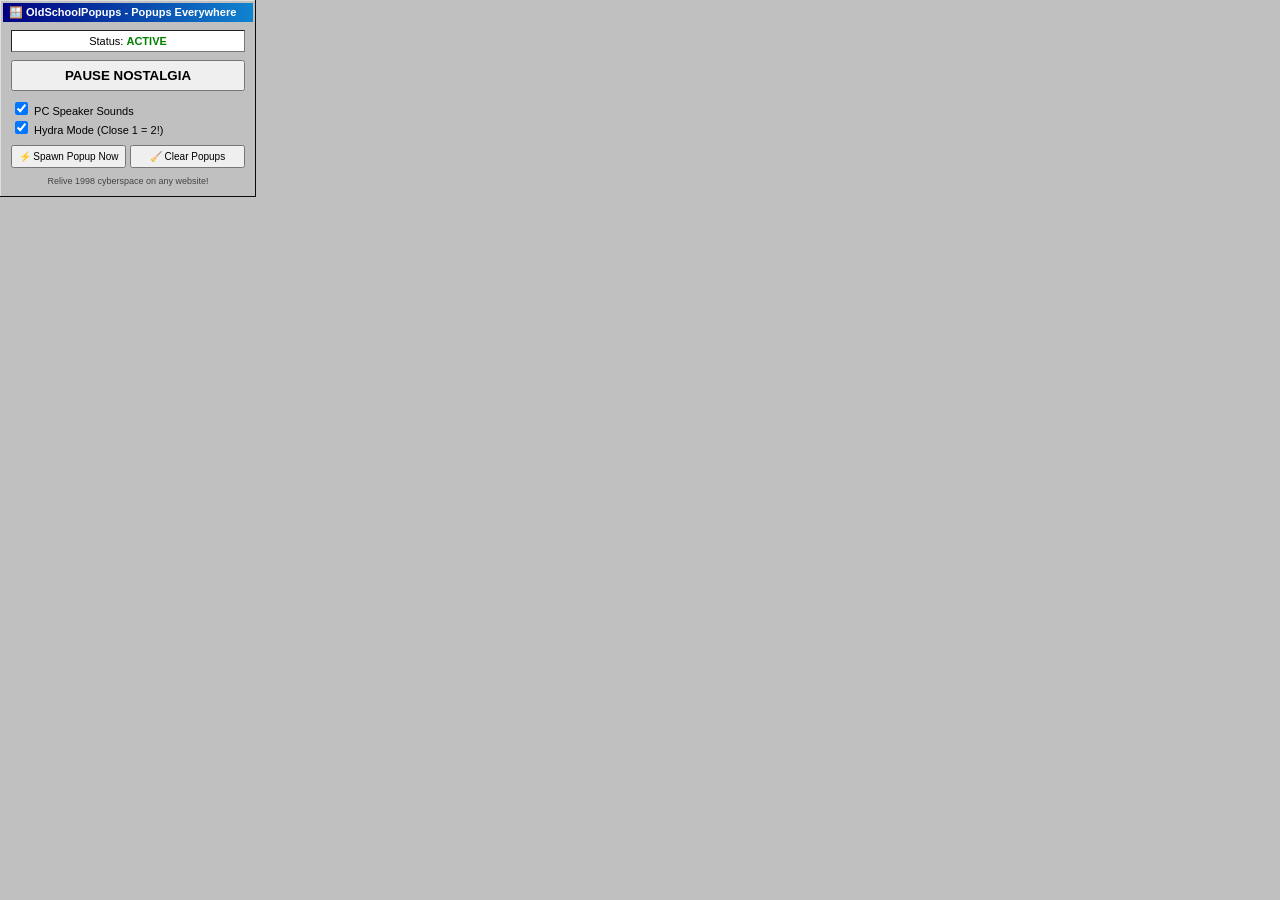
<file: extension/popup/popup.html>
<!DOCTYPE html>
<html>
<head>
  <meta charset="utf-8">
  <link rel="stylesheet" href="popup.css">
</head>
<body>
  <div class="win-header">
    <span>🪟 OldSchoolPopups - Popups Everywhere</span>
  </div>
  <div class="win-body">
    <div class="status-box">
      Status: <strong id="status-text" style="color: green;">ACTIVE</strong>
    </div>
    <button id="toggle-btn" class="main-btn">PAUSE NOSTALGIA</button>
    <div class="options">
      <label><input type="checkbox" id="sound-chk" checked> PC Speaker Sounds</label><br>
      <label><input type="checkbox" id="hydra-chk" checked> Hydra Mode (Close 1 = 2!)</label>
    </div>
    <div class="actions">
      <button id="spawn-now-btn">⚡ Spawn Popup Now</button>
      <button id="clear-all-btn">🧹 Clear Popups</button>
    </div>
    <div class="footer-note">
      Relive 1998 cyberspace on any website!
    </div>
  </div>
  <script src="popup.js"></script>
</body>
</html>
</file>
<file: extension/popup/popup.css>
body {
  margin: 0;
  width: 250px;
  background: #c0c0c0;
  font-family: Arial, sans-serif;
  font-size: 11px;
  padding: 3px;
  box-shadow: inset -1px -1px #0a0a0a, inset 1px 1px #dfdfdf;
}
.win-header {
  background: linear-gradient(90deg, #000080, #1084d0);
  color: white;
  padding: 3px 6px;
  font-weight: bold;
}
.win-body {
  padding: 8px;
}
.status-box {
  background: #fff;
  border: 1px inset #777;
  padding: 4px;
  margin-bottom: 8px;
  text-align: center;
}
.main-btn {
  width: 100%;
  padding: 6px;
  font-weight: bold;
  cursor: pointer;
  margin-bottom: 8px;
}
.options {
  margin-bottom: 8px;
}
.actions {
  display: flex;
  gap: 4px;
}
.actions button {
  flex: 1;
  padding: 4px 2px;
  cursor: pointer;
  font-size: 10px;
}
.footer-note {
  margin-top: 8px;
  font-size: 9px;
  text-align: center;
  color: #444;
}
</file>
